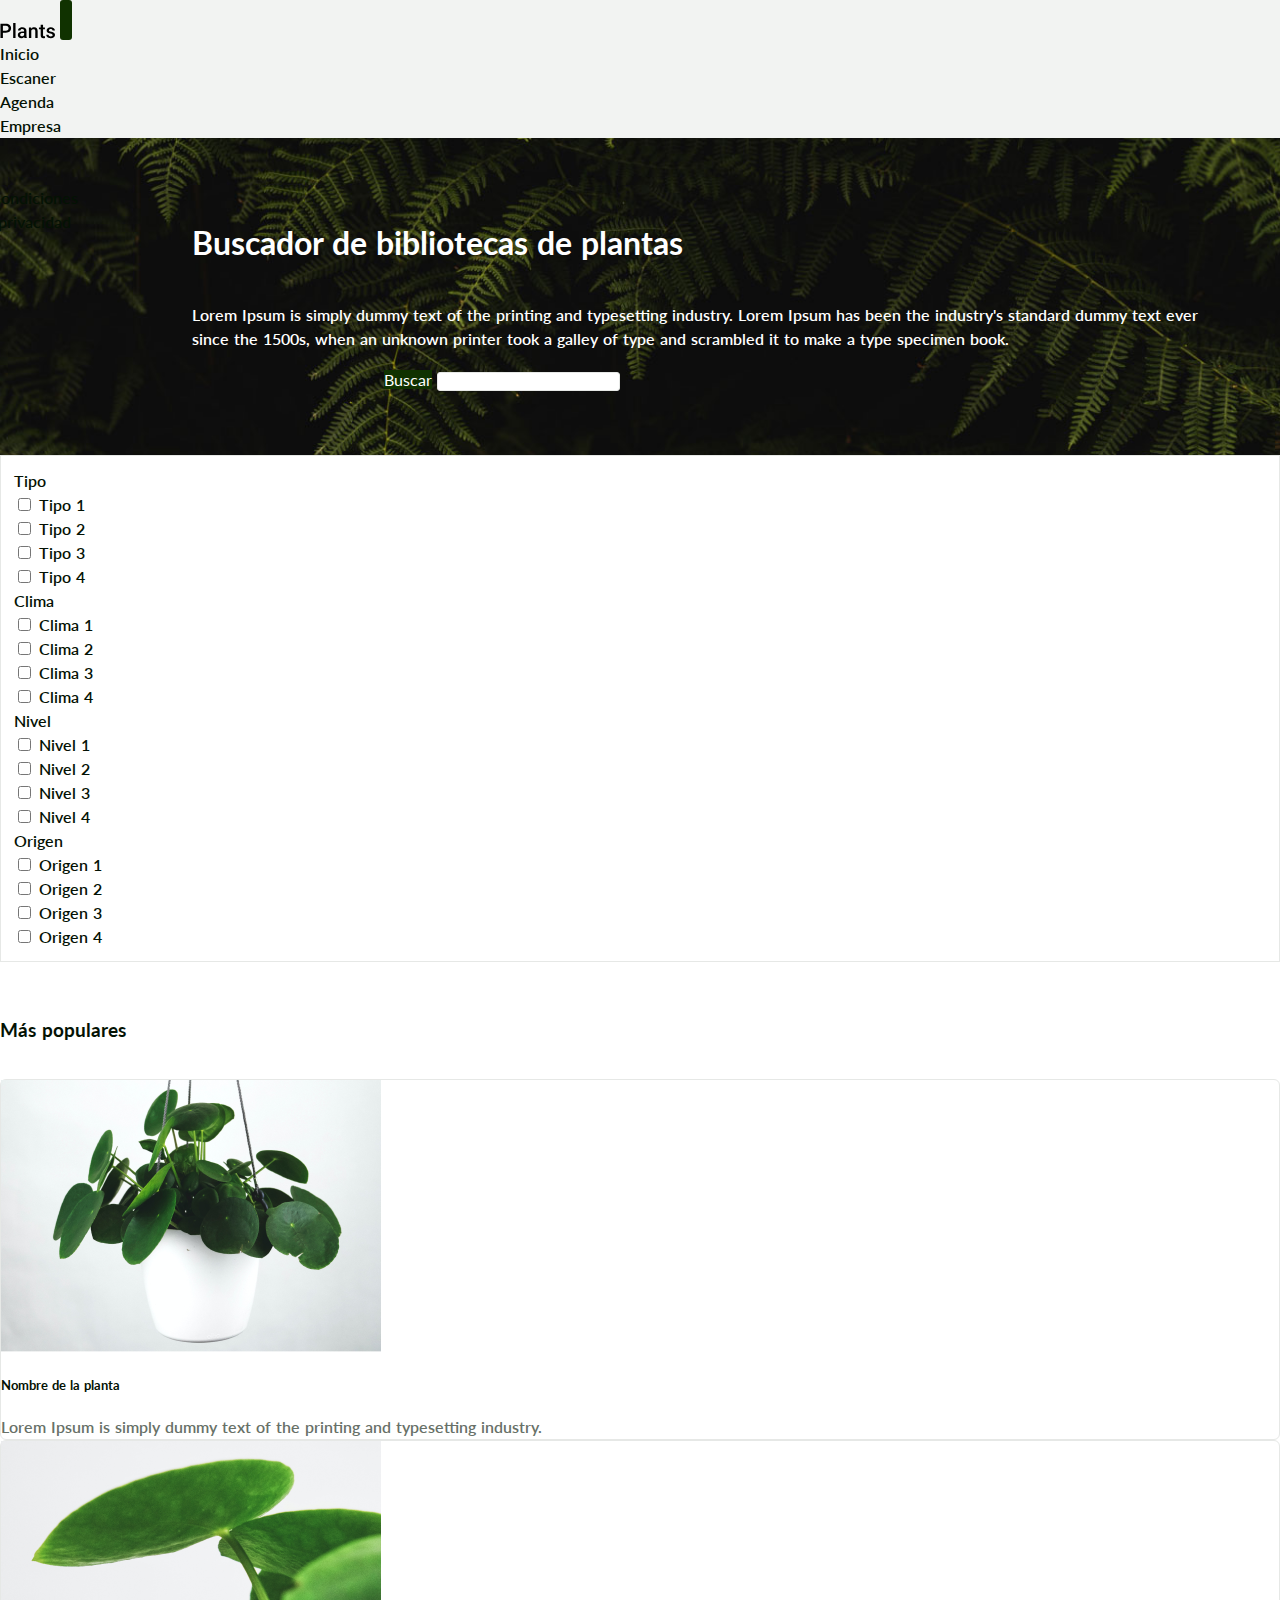
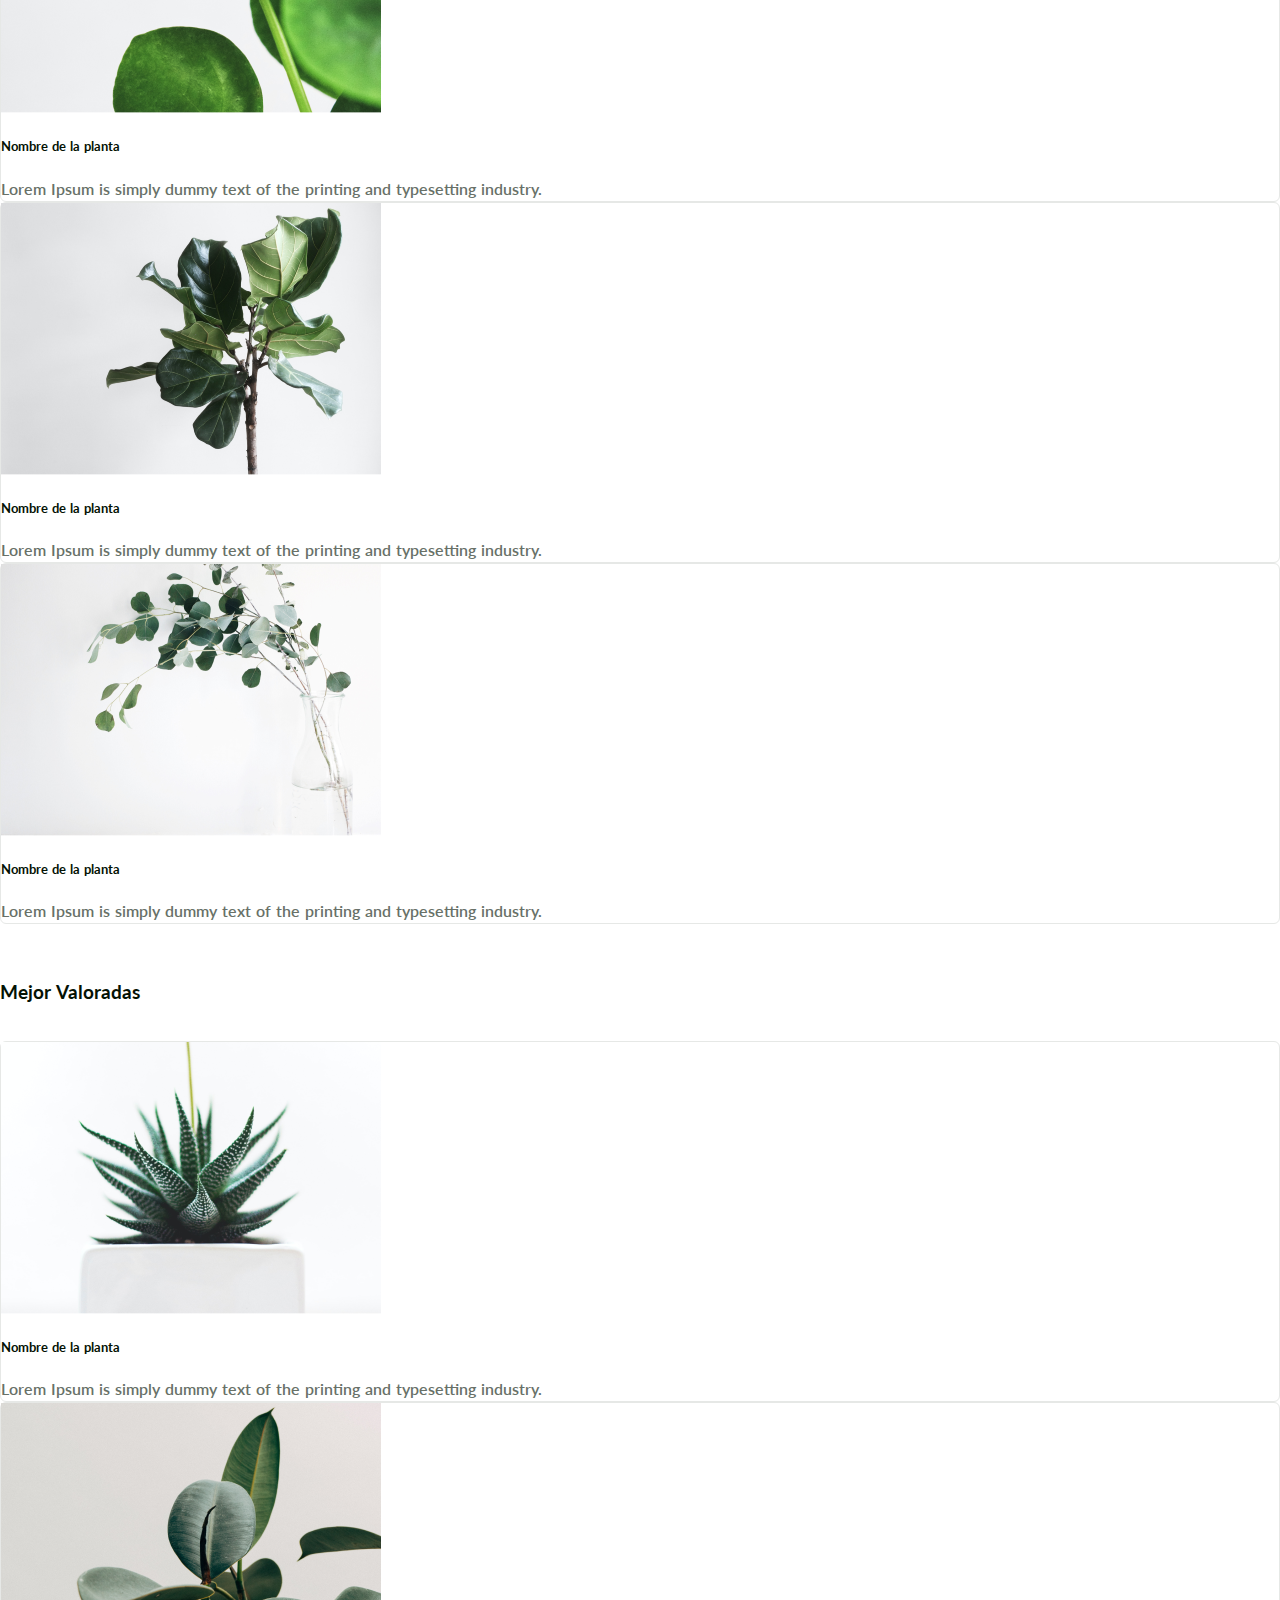
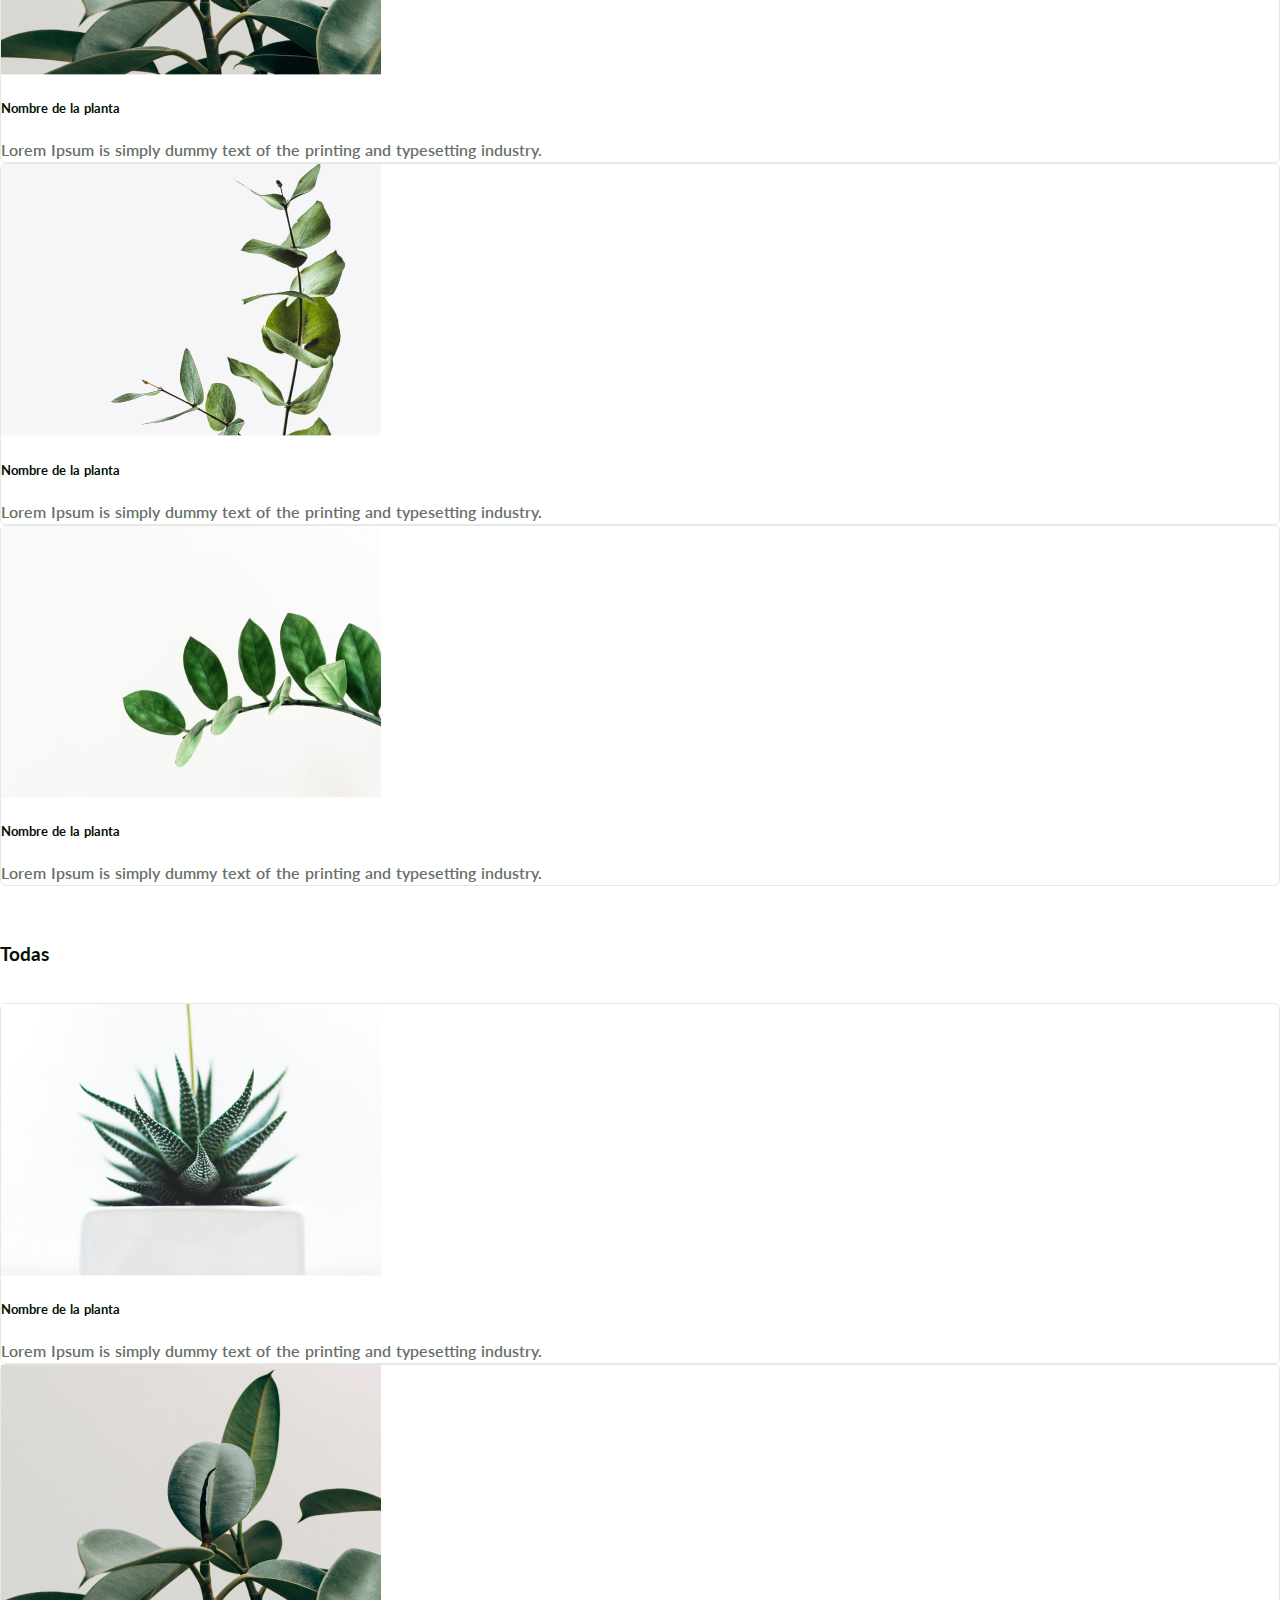
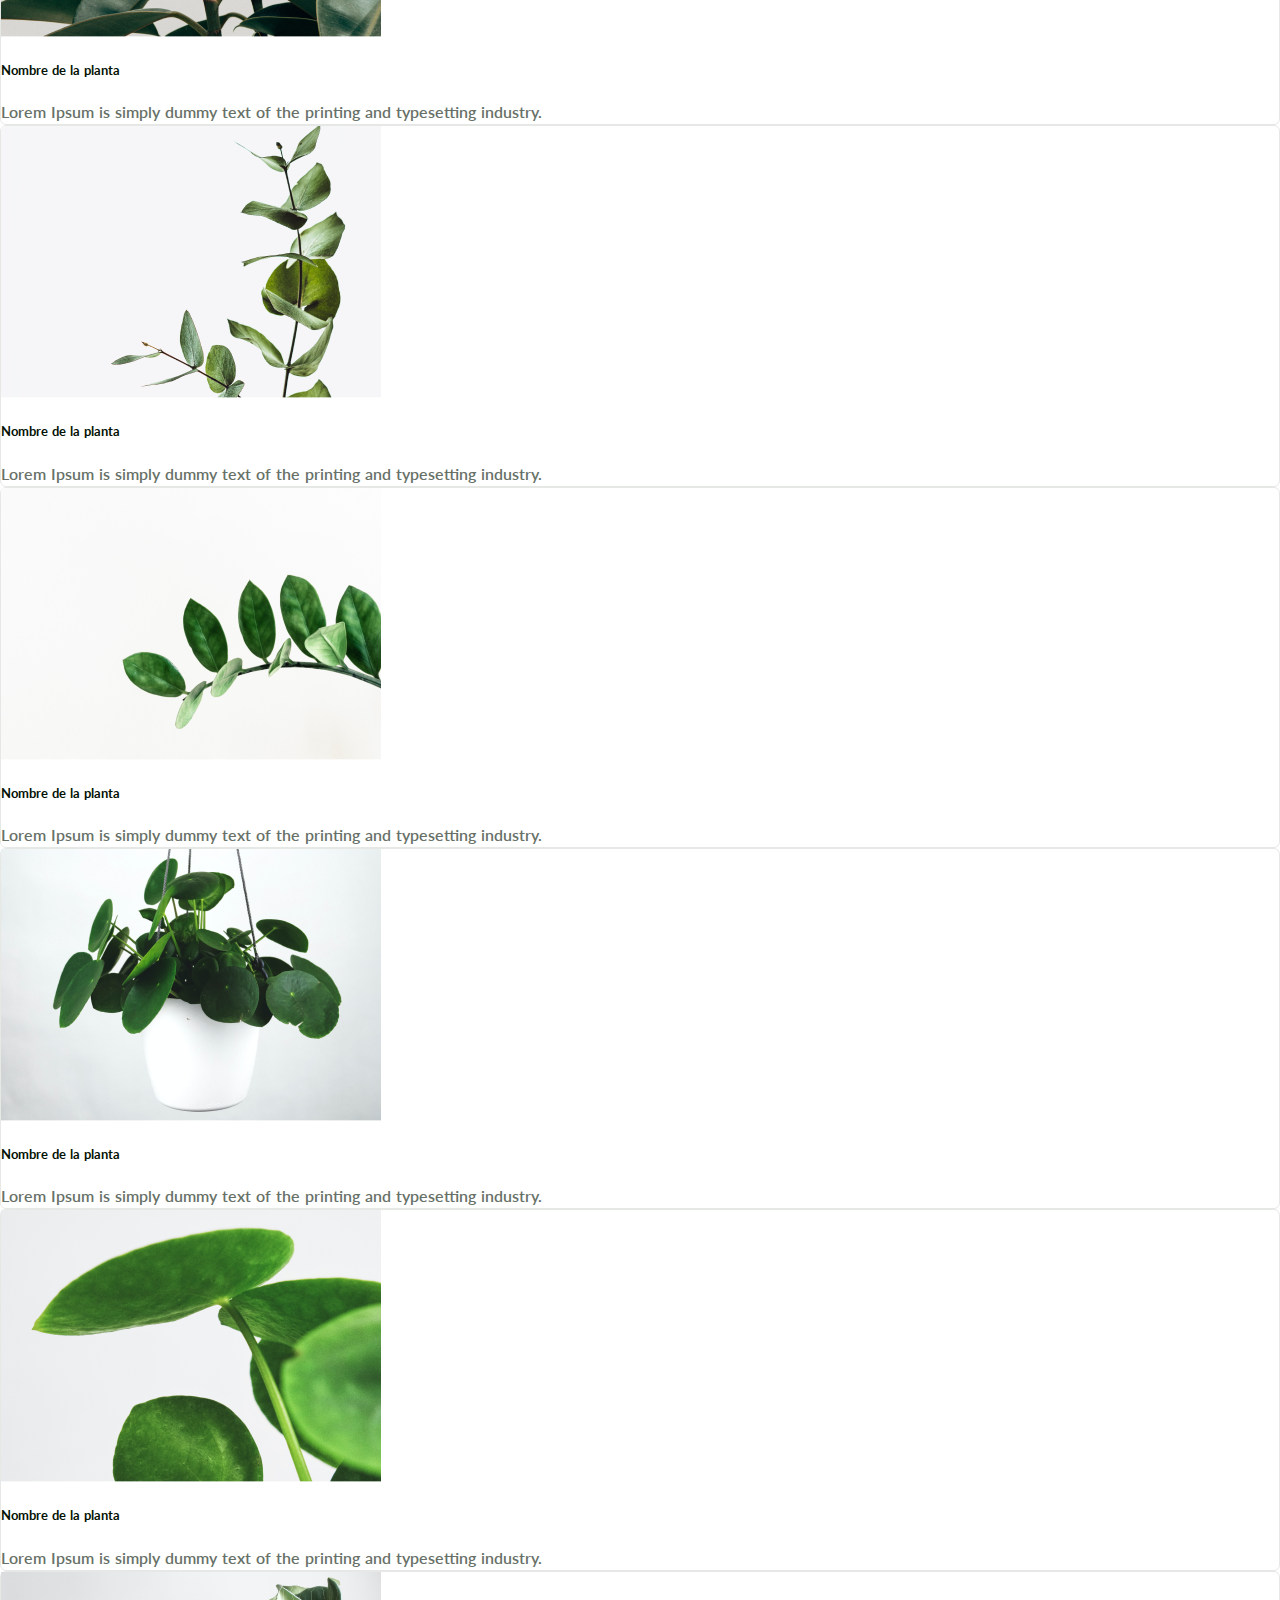
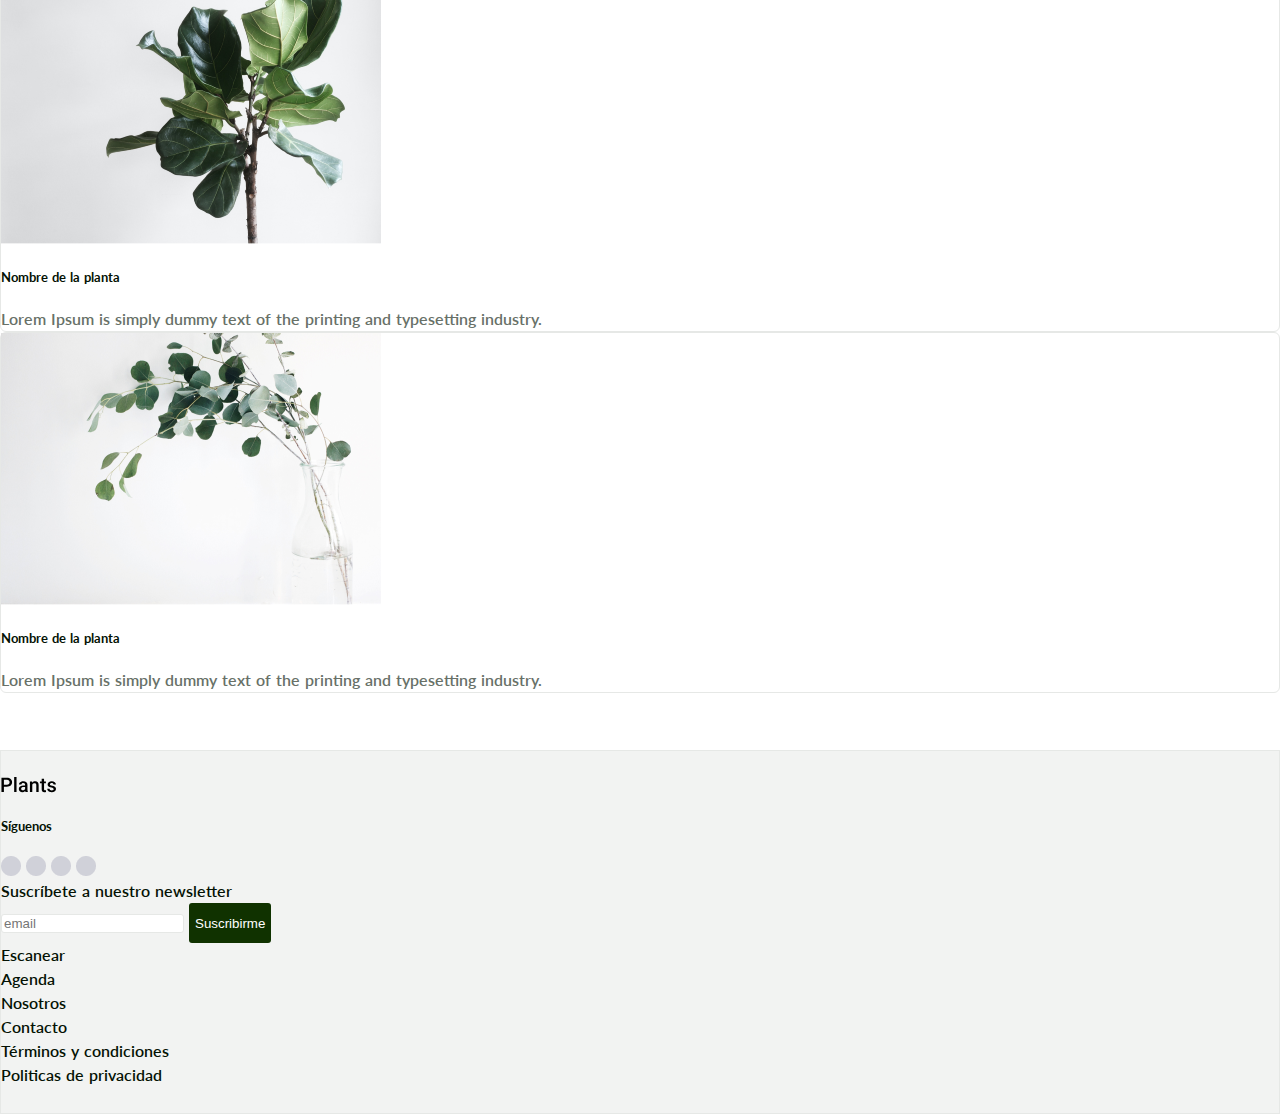
<file: index.html>
<!DOCTYPE html>
<html lang="en">

<head>
    <meta charset="UTF-8">
    <meta http-equiv="X-UA-Compatible" content="IE=edge">
    <meta name="viewport" content="width=device-width, initial-scale=1.0">
    <!-- BOOTSTRAP -->
    <link href="https://cdn.jsdelivr.net/npm/bootstrap@5.1.3/dist/css/bootstrap.min.css" rel="stylesheet" integrity="sha384-1BmE4kWBq78iYhFldvKuhfTAU6auU8tT94WrHftjDbrCEXSU1oBoqyl2QvZ6jIW3" crossorigin="anonymous">
    <!-- CSS only -->
    <link rel="stylesheet" href="style.css">
    <!-- Google Fonts -->
    <link rel="preconnect" href="https://fonts.googleapis.com">
    <link rel="preconnect" href="https://fonts.gstatic.com" crossorigin>
    <link href="https://fonts.googleapis.com/css2?family=Lato:wght@100;300;400;700;900&display=swap" rel="stylesheet">
    <title>Inicio</title>
</head>

<body>
    <header>
        <!-- menu -->
        <div>
            <nav class="navbar navbar-expand-lg navbar-light bg-light">
                <div class="container-xxl">
                    <a href="./index.html"><img src="img/logo.svg" alt="logo-plants"></a>
                    <button class="navbar-toggler" type="button" data-bs-toggle="collapse" data-bs-target="#navbarNavDropdown" aria-controls="navbarNavDropdown" aria-expanded="false" aria-label="Toggle navigation"><span class="navbar-toggler-icon"></span></button>
                    <div class="collapse navbar-collapse" id="navbarNavDropdown">
                        <ul class="navbar-nav">
                            <li class="nav-item">
                                <a class="nav-link active" aria-current="page" href="./index.html">Inicio</a>
                            </li>
                            <li class="nav-item">
                                <a class="nav-link" href="./internal-pages/escanear.html">Escaner</a>
                            </li>
                            <li class="nav-item">
                                <a class="nav-link" href="./internal-pages/agenda.html">Agenda</a>
                            </li>
                            <li class="nav-item dropdown">
                                <a class="nav-link dropdown-toggle" href="#" id="navbarDropdownMenuLink" role="button" data-bs-toggle="dropdown" aria-expanded="false">
                            Empresa
                          </a>
                                <ul class="dropdown-menu" aria-labelledby="navbarDropdownMenuLink">
                                    <li><a class="dropdown-item" href="./internal-pages/nosotros.html">Nosotros</a></li>
                                    <li><a class="dropdown-item" href="./internal-pages/contacto.html">Contacto</a></li>
                                    <li><a class="dropdown-item" href="./internal-pages/terminos.html">Términos y condiciones</a></li>
                                    <li><a class="dropdown-item" href="./internal-pages/politicas.html">Politicas de privacidad</a></li>
                                </ul>
                            </li>
                        </ul>
                    </div>
                </div>
            </nav>
        </div>
    </header>
    <main>
        <div class="header-bg">
            <div class="container-xxl text-center">
                <h1 class="con-w">Buscador de bibliotecas de plantas</h1>
                <br>
                <p class="con-w">Lorem Ipsum is simply dummy text of the printing and typesetting industry. Lorem Ipsum has been the industry's standard dummy text ever since the 1500s, when an unknown printer took a galley of type and scrambled it to make a type specimen
                    book.
                </p>
                <br>
                <div class="input-group">
                    <div class="input-group mb-3 content-hero-s text-center">
                        <a href="/internal-pages/search-results.html"><span class="input-group-text" id="inputGroup-sizing-default">Buscar</span></a>
                        <input type="text" class="form-control" aria-label="Sizing example input" aria-describedby="inputGroup-sizing-default">
                    </div>
                </div>
            </div>
        </div>
        <!-- Filtro -->
        <div class="container-fluid bg-border-menu">
            <ul class="nav justify-content-center">
                <li class="nav-item dropdown"><a href="" class="nav-link dropdown-toggle" data-bs-toggle="dropdown">Tipo</a>

                    <ul class="dropdown-menu">
                        <li class="dropdown-item">
                            <input type="checkbox" name="Tipo" value="1">
                            <label for="tipo">Tipo 1</label>
                        </li>
                        <li class="dropdown-item">
                            <input type="checkbox" name="Tipo" value="1">
                            <label for="tipo">Tipo 2</label>
                        </li>
                        <li class="dropdown-item">
                            <input type="checkbox" name="Tipo" value="1">
                            <label for="tipo">Tipo 3</label>
                        </li>
                        <li class="dropdown-item">
                            <input type="checkbox" name="Tipo" value="1">
                            <label for="tipo">Tipo 4</label>
                        </li>
                    </ul>
                </li>


                <li class="nav-item dropdown">

                    <a href="" class="nav-link dropdown-toggle" data-bs-toggle="dropdown"> Clima</a>
                    <ul class="dropdown-menu">
                        <li class="dropdown-item">
                            <input type="checkbox" name="Tipo" value="1">
                            <label for="tipo">Clima 1</label>
                        </li>
                        <li class="dropdown-item">
                            <input type="checkbox" name="Tipo" value="1">
                            <label for="tipo">Clima 2</label>
                        </li>
                        <li class="dropdown-item">
                            <input type="checkbox" name="Tipo" value="1">
                            <label for="tipo">Clima 3</label>
                        </li>
                        <li class="dropdown-item">
                            <input type="checkbox" name="Tipo" value="1">
                            <label for="tipo">Clima 4</label>
                        </li>
                    </ul>
                </li>


                <li class="nav-item dropdown">
                    <a href="" class="nav-link dropdown-toggle" data-bs-toggle="dropdown">Nivel</a>
                    <ul class="dropdown-menu">
                        <li class="dropdown-item">
                            <input type="checkbox" name="Tipo" value="1">
                            <label for="tipo">Nivel 1</label>
                        </li>
                        <li class="dropdown-item">
                            <input type="checkbox" name="Tipo" value="1">
                            <label for="tipo">Nivel 2</label>
                        </li>
                        <li class="dropdown-item">
                            <input type="checkbox" name="Tipo" value="1">
                            <label for="tipo">Nivel 3</label>
                        </li>
                        <li class="dropdown-item">
                            <input type="checkbox" name="Tipo" value="1">
                            <label for="tipo">Nivel 4</label>
                        </li>
                    </ul>
                </li>

                <li class="nav-item dropdown">

                    <a href="" class="nav-link dropdown-toggle" data-bs-toggle="dropdown">Origen</a>
                    <ul class="dropdown-menu">
                        <li class="dropdown-item">
                            <input type="checkbox" name="Tipo" value="1">
                            <label for="tipo">Origen 1</label>
                        </li>
                        <li class="dropdown-item">
                            <input type="checkbox" name="Tipo" value="1">
                            <label for="tipo">Origen 2</label>
                        </li>
                        <li class="dropdown-item">
                            <input type="checkbox" name="Tipo" value="1">
                            <label for="tipo">Origen 3</label>
                        </li>
                        <li class="dropdown-item">
                            <input type="checkbox" name="Tipo" value="1">
                            <label for="tipo">Origen 4</label>
                        </li>
                    </ul>
                </li>
            </ul>
        </div>
        <div class="container-xxl">
            <br><br>
            <h3>
                Más populares
            </h3>
            <br>
            <div class="row row-cols-1 row-cols-md-4 g-4">
                <div class="col">
                    <div class="card h-100">
                        <a href="./internal-pages/detalle.html">
                            <img src="./img/planta-2.png" class="card-img-top" alt="...">
                            <div class="card-body">
                                <h5 class="card-title">Nombre de la planta</h5>
                                <p class="card-text">Lorem Ipsum is simply dummy text of the printing and typesetting industry.</p>
                            </div>
                        </a>
                    </div>
                </div>
                <div class="col">
                    <div class="card h-100">
                        <a href="./internal-pages/detalle.html">
                            <img src="./img/planta-3.png" class="card-img-top" alt="...">
                            <div class="card-body">
                                <h5 class="card-title">Nombre de la planta</h5>
                                <p class="card-text">Lorem Ipsum is simply dummy text of the printing and typesetting industry.</p>
                            </div>
                        </a>
                    </div>
                </div>
                <div class="col">
                    <div class="card h-100">
                        <a href="./internal-pages/detalle.html">
                            <img src="./img/planta-4.png" class="card-img-top" alt="...">
                            <div class="card-body">
                                <h5 class="card-title">Nombre de la planta</h5>
                                <p class="card-text">Lorem Ipsum is simply dummy text of the printing and typesetting industry.</p>
                            </div>
                        </a>
                    </div>
                </div>
                <div class="col">
                    <div class="card h-100">
                        <a href="./internal-pages/detalle.html">
                            <img src="./img/planta-5.png" class="card-img-top" alt="...">
                            <div class="card-body">
                                <h5 class="card-title">Nombre de la planta</h5>
                                <p class="card-text">Lorem Ipsum is simply dummy text of the printing and typesetting industry.</p>
                            </div>
                        </a>
                    </div>
                </div>
            </div>
            <br>
            <br>
            <h3>
                Mejor Valoradas
            </h3>
            <br>
            <div class="row row-cols-1 row-cols-md-4 g-4">
                <div class="col">
                    <div class="card h-100">
                        <a href="./internal-pages/detalle.html">
                            <img src="./img/planta-6.png" class="card-img-top" alt="...">
                            <div class="card-body">
                                <h5 class="card-title">Nombre de la planta</h5>
                                <p class="card-text">Lorem Ipsum is simply dummy text of the printing and typesetting industry.</p>
                            </div>
                        </a>
                    </div>
                </div>
                <div class="col">
                    <div class="card h-100">
                        <a href="./internal-pages/detalle.html">
                            <img src="./img/planta-7.png" class="card-img-top" alt="...">
                            <div class="card-body">
                                <h5 class="card-title">Nombre de la planta</h5>
                                <p class="card-text">Lorem Ipsum is simply dummy text of the printing and typesetting industry.</p>
                            </div>
                        </a>
                    </div>
                </div>
                <div class="col">
                    <div class="card h-100">
                        <a href="./internal-pages/detalle.html">
                            <img src="./img/planta-8.png" class="card-img-top" alt="...">
                            <div class="card-body">
                                <h5 class="card-title">Nombre de la planta</h5>
                                <p class="card-text">Lorem Ipsum is simply dummy text of the printing and typesetting industry.</p>
                            </div>
                        </a>
                    </div>
                </div>
                <div class="col">
                    <div class="card h-100">
                        <a href="./internal-pages/detalle.html">
                            <img src="./img/planta-9.png" class="card-img-top" alt="...">
                            <div class="card-body">
                                <h5 class="card-title">Nombre de la planta</h5>
                                <p class="card-text">Lorem Ipsum is simply dummy text of the printing and typesetting industry.</p>
                            </div>
                        </a>
                    </div>
                </div>
            </div>
            <br>
            <br>
            <h3>
                Todas
            </h3>
            <br>
            <div class="row row-cols-1 row-cols-md-4 g-4">
                <div class="col">
                    <div class="card h-100">
                        <a href="./internal-pages/detalle.html">
                            <img src="./img/planta-6.png" class="card-img-top" alt="...">
                            <div class="card-body">
                                <h5 class="card-title">Nombre de la planta</h5>
                                <p class="card-text">Lorem Ipsum is simply dummy text of the printing and typesetting industry.</p>
                            </div>
                        </a>
                    </div>
                </div>
                <div class="col">
                    <div class="card h-100">
                        <a href="./internal-pages/detalle.html">
                            <img src="./img/planta-7.png" class="card-img-top" alt="...">
                            <div class="card-body">
                                <h5 class="card-title">Nombre de la planta</h5>
                                <p class="card-text">Lorem Ipsum is simply dummy text of the printing and typesetting industry.</p>
                            </div>
                        </a>
                    </div>
                </div>
                <div class="col">
                    <div class="card h-100">
                        <a href="./internal-pages/detalle.html">
                            <img src="./img/planta-8.png" class="card-img-top" alt="...">
                            <div class="card-body">
                                <h5 class="card-title">Nombre de la planta</h5>
                                <p class="card-text">Lorem Ipsum is simply dummy text of the printing and typesetting industry.</p>
                            </div>
                        </a>
                    </div>
                </div>
                <div class="col">
                    <div class="card h-100">
                        <a href="./internal-pages/detalle.html">
                            <img src="./img/planta-9.png" class="card-img-top" alt="...">
                            <div class="card-body">
                                <h5 class="card-title">Nombre de la planta</h5>
                                <p class="card-text">Lorem Ipsum is simply dummy text of the printing and typesetting industry.</p>
                            </div>
                        </a>
                    </div>
                </div>
                <div class="col">
                    <div class="card h-100">
                        <a href="./internal-pages/detalle.html">
                            <img src="./img/planta-2.png" class="card-img-top" alt="...">
                            <div class="card-body">
                                <h5 class="card-title">Nombre de la planta</h5>
                                <p class="card-text">Lorem Ipsum is simply dummy text of the printing and typesetting industry.</p>
                            </div>
                        </a>
                    </div>
                </div>
                <div class="col">
                    <div class="card h-100">
                        <a href="./internal-pages/detalle.html">
                            <img src="./img/planta-3.png" class="card-img-top" alt="...">
                            <div class="card-body">
                                <h5 class="card-title">Nombre de la planta</h5>
                                <p class="card-text">Lorem Ipsum is simply dummy text of the printing and typesetting industry.</p>
                            </div>
                        </a>
                    </div>
                </div>
                <div class="col">
                    <div class="card h-100">
                        <a href="./internal-pages/detalle.html">
                            <img src="./img/planta-4.png" class="card-img-top" alt="...">
                            <div class="card-body">
                                <h5 class="card-title">Nombre de la planta</h5>
                                <p class="card-text">Lorem Ipsum is simply dummy text of the printing and typesetting industry.</p>
                            </div>
                        </a>
                    </div>
                </div>
                <div class="col">
                    <div class="card h-100">
                        <a href="./internal-pages/detalle.html">
                            <img src="./img/planta-5.png" class="card-img-top" alt="...">
                            <div class="card-body">
                                <h5 class="card-title">Nombre de la planta</h5>
                                <p class="card-text">Lorem Ipsum is simply dummy text of the printing and typesetting industry.</p>
                            </div>
                        </a>
                    </div>
                </div>
            </div>
        </div>
        </div>
        <br><br><br>
    </main>

    <!-- footer -->
    <footer class="align-items-center">
        <div class="container-xxl">
            <div class="align-items-center">
                <div class="row">
                    <div class="col-sm-2 align-middle">
                        <div class="container">
                            <img src="./img/logo.svg" alt="">
                        </div>
                        <div class="container">
                            <h5>Síguenos</h5>
                            <img src="img\circle.png" alt="r-1">
                            <img src="img\circle.png" alt="r-2">
                            <img src="img\circle.png" alt="r-3">
                            <img src="img\circle.png" alt="r-4">
                        </div>
                    </div>
                    <div class="col-sm-6">
                        <form action="">
                            <label for="email">Suscríbete a nuestro newsletter</label><br>
                            <div class="input-group mb-3">
                                <input class="form-control" type="email" placeholder="email">
                                <button type="submit" value="enviar">Suscribirme</button>
                            </div>
                        </form>
                    </div>
                    <div class="col-sm-2">
                        <ul>
                            <li><a href="internal-pages/escanear.html">Escanear</a></li>
                            <li><a href="internal-pages/agenda.html">Agenda</a></li>
                            <li><a href="internal-pages/nosotros.html">Nosotros</a></li>
                        </ul>
                    </div>
                    <div class="col-sm-2">
                        <ul>
                            <li><a href="./internal-pages/contacto.html">Contacto</a></li>
                            <li><a href="./internal-pages/terminos.html">Términos y condiciones</a></li>
                            <li><a href="./internal-pages/politicas.html">Politicas de privacidad</a></li>
                        </ul>
                    </div>
                </div>
            </div>
        </div>
    </footer>
    <!-- JavaScript Bundle with Popper -->
    <script src="https://cdn.jsdelivr.net/npm/bootstrap@5.1.3/dist/js/bootstrap.bundle.min.js" integrity="sha384-ka7Sk0Gln4gmtz2MlQnikT1wXgYsOg+OMhuP+IlRH9sENBO0LRn5q+8nbTov4+1p" crossorigin="anonymous"></script>
</body>

</html>
</file>
<file: style.css>
/*------- Global -------*/

body {
    font-family: 'Lato', sans-serif;
    word-spacing: 1px;
    margin: 0;
    padding: 0;
    box-sizing: unset;
}

h1,
h2,
h3,
h4,
h5,
h6 {
    color: #041204;
    font-style: normal;
    font-weight: 700;
    padding: 0;
}

hr {
    border: 1px solid #E6E8E6;
    opacity: 1;
}

a,
.navbar-light,
.navbar-nav,
.nav-link {
    text-decoration: none;
    color: #041204;
    opacity: 1;
}

.navbar-light {
    background-color: #F2F3F2;
}

.bg-light {
    background-color: #F2F3F2 !important;
}

a:hover {
    color: #409119;
    opacity: 1;
}

.nav-link:focus {
    color: #409119;
}

.nav-link:hover {
    color: #409119;
}

.dropdown-item:active {
    color: white;
    background-color: #409119;
}

.dropdown-item:hover {
    background-color: #F2F3F2;
}

hr {
    border: 1px solid #E6E8E6;
}

p {
    color: #687168;
    font-style: normal;
    font-weight: 600;
    font-size: 16px;
    line-height: 150%;
    margin: 0;
    padding: 0;
}

li,
label {
    color: #041204;
    font-style: normal;
    font-weight: 600;
    list-style: none;
    font-size: 16px;
    line-height: 150%;
}

ul {
    margin: 0;
    padding: 0;
}

input {
    border: 1px solid #E6E8E6;
    box-sizing: border-box;
    border-radius: 3px;
    box-sizing: border-box;
    border-radius: 3px;
}

input:focus {
    border-style: #F2F3F2 !important;
}

.input-group-text {
    background-color: #103200;
    color: #fff;
    border: #103200;
}

button {
    display: inline-block;
    border-radius: 3px;
    box-sizing: border-box;
    text-decoration: none;
    font-weight: 300;
    color: #FFFFFF;
    text-align: center;
    transition: all 0.3s;
    background-color: #103200;
    height: 40px;
    border-style: none;
    width: 0.5% auto 0.5% auto;
}

button:hover {
    color: white;
    background-color: #041204;
    transform: scale(1.1, 1.1);
    animation-name: efect-1;
}

button a {
    text-decoration: none;
    color: white;
}


/* Index ppal*/

.header-bg {
    display: flex;
    width: 100%;
    background-image: url(./img/header-img.jpg);
    padding: 5%;
    background-repeat: no-repeat;
    margin-left: auto;
    margin-right: auto;
    background-size: cover;
}

.content-hero-s {
    width: 50%;
    margin-left: auto;
    margin-right: auto;
}

.con-w {
    width: 80%;
    margin-left: auto;
    margin-right: auto;
    color: white;
}

.navbar-expand-lg .navbar-collapse {
    justify-content: flex-end;
}

.navbar-expand-lg .navbar-nav .dropdown-menu {
    position: absolute;
    margin-left: -90px;
}

.card {
    transition: box-shadow .3s;
    border-radius: 6px;
    border: 1px solid #E6E8E6;
    background: #fff;
}

.card:hover {
    box-shadow: 0 0 18px #E6E8E6;
}

footer {
    border: 1px solid #E6E8E6;
    padding-top: 2%;
    margin: 0;
    padding-bottom: 2%;
    background-color: #F2F3F2;
}

.bg-border-menu {
    padding: 1%;
    border: 1px solid #E6E8E6;
}


/* Pagina Detalle */

.content-d {
    padding-top: 5%;
    padding-bottom: 5%;
}


/*pagina agenda*/

.p-search {
    display: flex;
    align-items: center;
    justify-content: space-between;
    margin: 0;
    margin-left: auto;
    margin-right: auto;
}

.carac-bg {
    align-items: center;
    padding-top: 5%;
    padding-bottom: 5%;
}

.sp-bt {
    padding: 2%;
}


/*perfil*/

.divider-l {
    border-left: 1px solid #E6E8E6;
}


/* Escanear page*/

.i-escaner {
    padding: 2%;
    height: 450px;
    background-color: #F2F3F2;
    margin: 0;
    border-radius: 6px;
}

.pp-es {
    width: 60%;
}

.upl {
    display: flex;
    width: 50%;
    height: 150px;
    background-color: white;
    border: 1px solid #E6E8E6;
    padding: 2%;
    margin-top: 20px;
    align-items: center;
    justify-content: center;
    flex-direction: column;
    margin-left: auto;
    margin-right: auto;
}

.cont-es {
    padding-top: 2%;
    padding-bottom: 2%;
}


/*contact-register-ingresa-contraseña*/

.bg-ric {
    border: 1px solid #E6E8E6;
    margin-top: 1%;
    margin-bottom: 5%;
    padding: 2%;
    background-color: #F2F3F2;
    border-radius: 6px;
}
</file>
